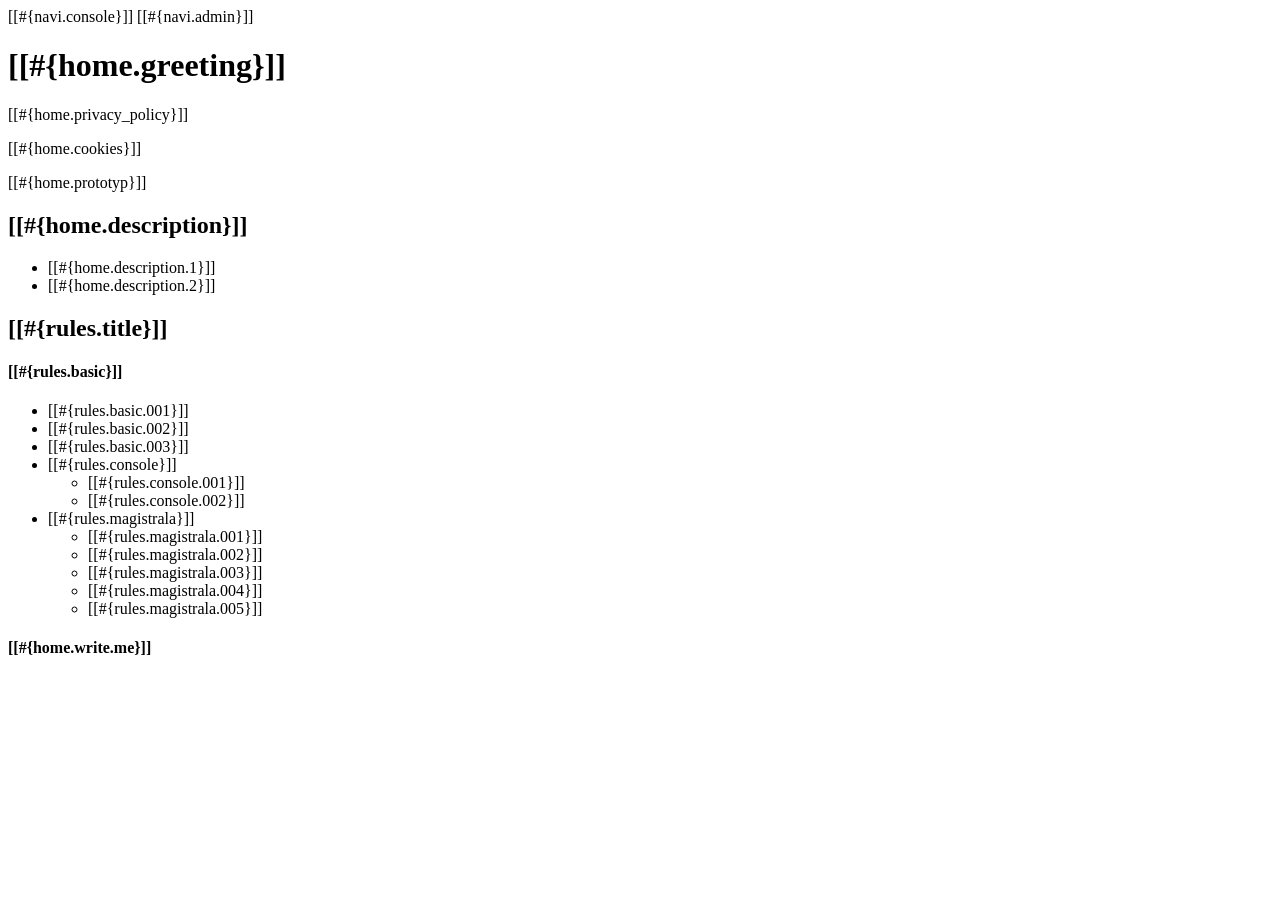
<file: src/main/resources/templates/web/index.html>
<!DOCTYPE html>
<html
        lang="pl" xmlns:th="http://www.thymeleaf.org"
        xmlns:layout="http://www.ultraq.net.nz/thymeleaf/layout"
        layout:decorate="~{layout/base.html}"
>
<head>
    <meta charset="UTF-8"/>
    <meta name="viewport" content="width=device-width, initial-scale=1.0"/>
    <title>[[#{home.title}]]</title>

</head>
<body>

<header layout:fragment="header-content">
    <nav>
        <a class="nav-item" th:href="@{/app/console}">
            <span>[[#{navi.console}]]</span>
        </a>
        <a class="nav-item"
           th:href="@{/app/admin}"
           th:if="${isDev}">
            <span>[[#{navi.admin}]]</span>
        </a>
    </nav>
</header>

<main layout:fragment="main-content">
    <h1>[[#{home.greeting}]]</h1>

    <p id="privacy_policy" class="apla">[[#{home.privacy_policy}]]</p>
    <p id="cookies" class="apla">[[#{home.cookies}]]</p>
    <p id="prototyp" class="apla">[[#{home.prototyp}]]</p>

    <div id="description" class="apla">
        <h2>[[#{home.description}]]</h2>
        <ul>
            <li>[[#{home.description.1}]]</li>
            <li>[[#{home.description.2}]]</li>
        </ul>
    </div>

    <div id="rules" class="apla">
        <h2>[[#{rules.title}]]</h2>
        <h4>[[#{rules.basic}]]</h4>
        <ul>
            <li>[[#{rules.basic.001}]]</li>
            <li>[[#{rules.basic.002}]]</li>
            <li>[[#{rules.basic.003}]]</li>

            <li>[[#{rules.console}]]
                <ul>
                    <li>[[#{rules.console.001}]]</li>
                    <li>[[#{rules.console.002}]]</li>
                </ul>
            </li>

            <li>[[#{rules.magistrala}]]
                <ul>
                    <li>[[#{rules.magistrala.001}]]</li>
                    <li>[[#{rules.magistrala.002}]]</li>
                    <li>[[#{rules.magistrala.003}]]</li>
                    <li>[[#{rules.magistrala.004}]]</li>
                    <li>[[#{rules.magistrala.005}]]</li>
                </ul>
            </li>
        </ul>
    </div>
    <h4 id="write-me"> [[#{home.write.me}]]</h4>
</main>

<footer layout:fragment="footer-content">
</footer>

</body>
</html>
</file>
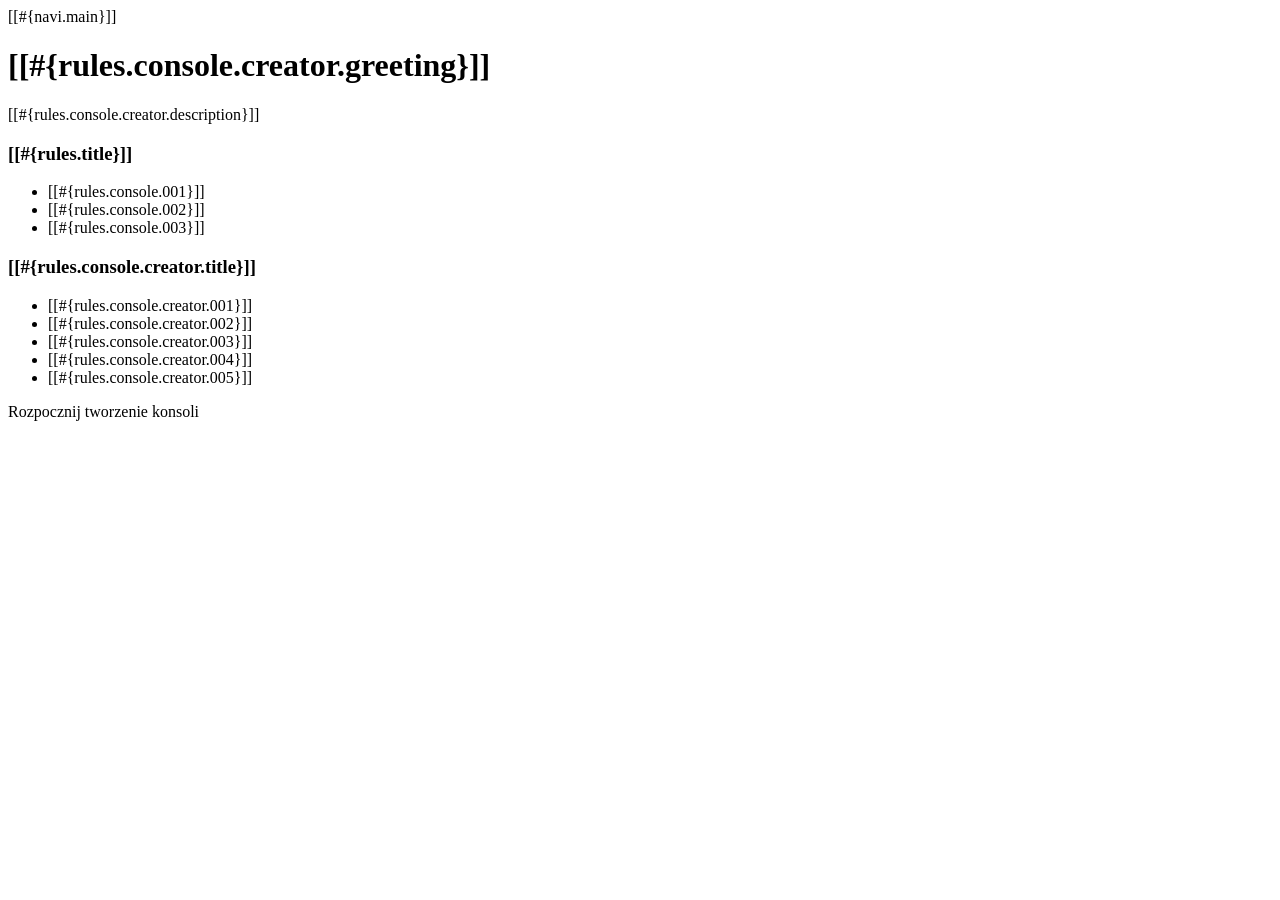
<file: src/main/resources/templates/web/console-creator/index.html>
<!DOCTYPE html>
<html
        lang="pl" xmlns:th="http://www.thymeleaf.org"
        xmlns:layout="http://www.ultraq.net.nz/thymeleaf/layout"
        layout:decorate="~{layout/base.html}"
>
<head>
    <meta charset="UTF-8"/>
    <meta name="viewport" content="width=device-width, initial-scale=1.0"/>
    <title>[[#{console.creator.title}]]</title>
    <link rel="stylesheet" th:href="@{/web/css/const.css}"/>
    <link rel="stylesheet" th:href="@{/web/css/base.css}"/>
    <link rel="stylesheet" th:href="@{/web/css/fragment/notification.css}"/>
</head>
<body>

<header layout:fragment="header-content">
    <nav>
        <a class="nav-item" th:href="@{/}">
            <span>[[#{navi.main}]]</span>
        </a>
    </nav>
</header>


<main layout:fragment="main-content">
    <h1>[[#{rules.console.creator.greeting}]]</h1>
    <p id="description" class="apla">[[#{rules.console.creator.description}]]</p>

    <div id="rules" class="apla">

        <div id="rules-console">
            <h3>[[#{rules.title}]]</h3>
            <ul>
                <li>[[#{rules.console.001}]]</li>
                <li>[[#{rules.console.002}]]</li>
                <li>[[#{rules.console.003}]]</li>
            </ul>
        </div>

        <div id="rules-console-creator">
            <h3>[[#{rules.console.creator.title}]]</h3>
            <ul>
                <li>[[#{rules.console.creator.001}]]</li>
                <li>[[#{rules.console.creator.002}]]</li>
                <li>[[#{rules.console.creator.003}]]</li>
                <li>[[#{rules.console.creator.004}]]</li>
                <li>[[#{rules.console.creator.005}]]</li>
            </ul>
        </div>

    </div>

    <div class="apla">
<!--        <a th:href="@{/register}">Rozpocznij tworzenie konta</a>-->
        <a th:href="@{/console-creator/creator}">Rozpocznij tworzenie konsoli</a>
    </div>

</main>


</body>
</html>
</file>
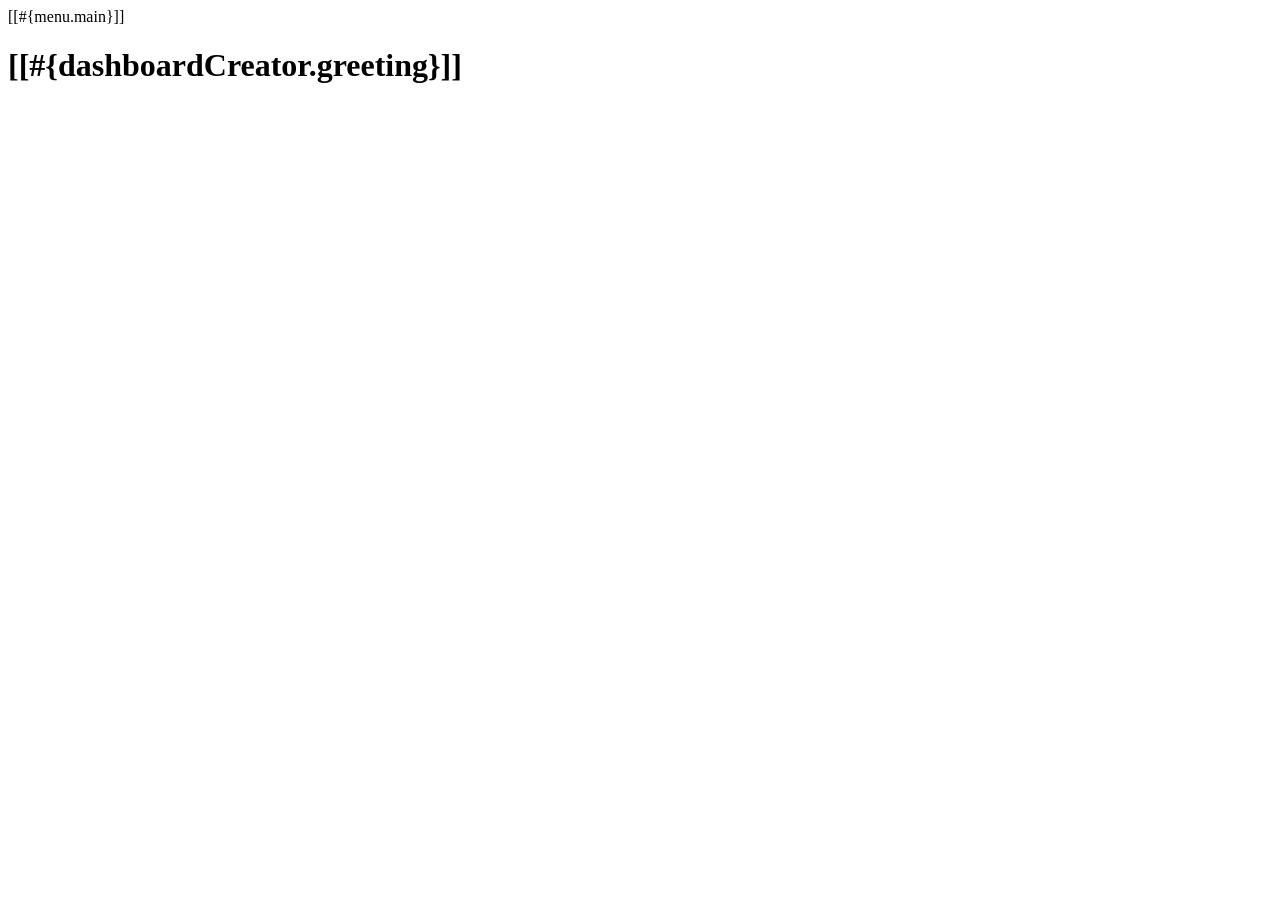
<file: src/main/resources/templates/web/uuid-creator/index.html>
<!DOCTYPE html>
<html
        lang="pl" xmlns:th="http://www.thymeleaf.org"
        xmlns:layout="http://www.ultraq.net.nz/thymeleaf/layout"
        layout:decorate="~{layout/base.html}"
>
<head>
    <meta charset="UTF-8">
    <meta name="viewport" content="width=device-width, initial-scale=1.0">
    <title>[[#{dashboardCreator.title}]]</title>
    <link rel="stylesheet" th:href="@{/web/css/const.css}">
    <link rel="stylesheet" th:href="@{/web/css/home.css}">
</head>
<body>

<header layout:fragment="header-content">
    <nav>
        <a class="nav-item" th:href="@{/}">
            <span>[[#{menu.main}]]</span>
        </a>
    </nav>
</header>


<main layout:fragment="main-content">
    <h1>[[#{dashboardCreator.greeting}]]</h1>
</main>


</body>
</html>
</file>
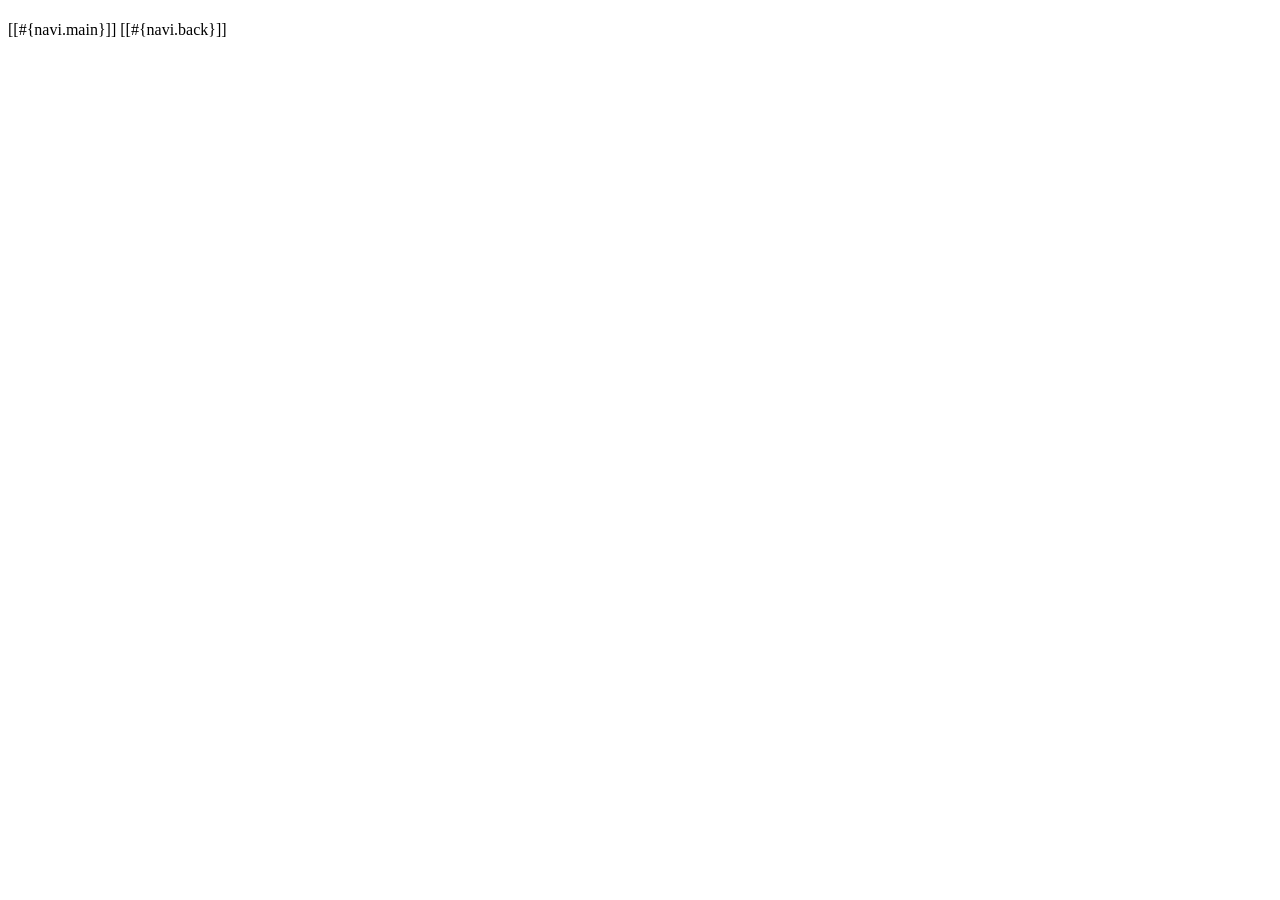
<file: src/main/resources/templates/error/error-base.html>
<!DOCTYPE html>
<html
        lang="pl" xmlns:th="http://www.thymeleaf.org"
>
<head>
    <title>[[#{_.error}]]</title>
</head>
<body>

<div th:fragment="errorLayout(code, title, description)" class="error-container">
    <div class="content apla">
        <div class="error">
            <h1 class="code" th:text="${code}"></h1>
            <h2 class="title" th:text="${title}"></h2>
            <p class="description" th:text="${description}"></p>
        </div>
        <div class="buttonGroup">
            <a class="btn btn-default action-main" th:href="@{/}">
                <span>[[#{navi.main}]]</span>
            </a>
            <a class="btn btn-default action-console" th:href="@{/app/console}">
                <span>[[#{navi.back}]]</span>
            </a>
        </div>
    </div>
</div>

</body>
</html>
</file>
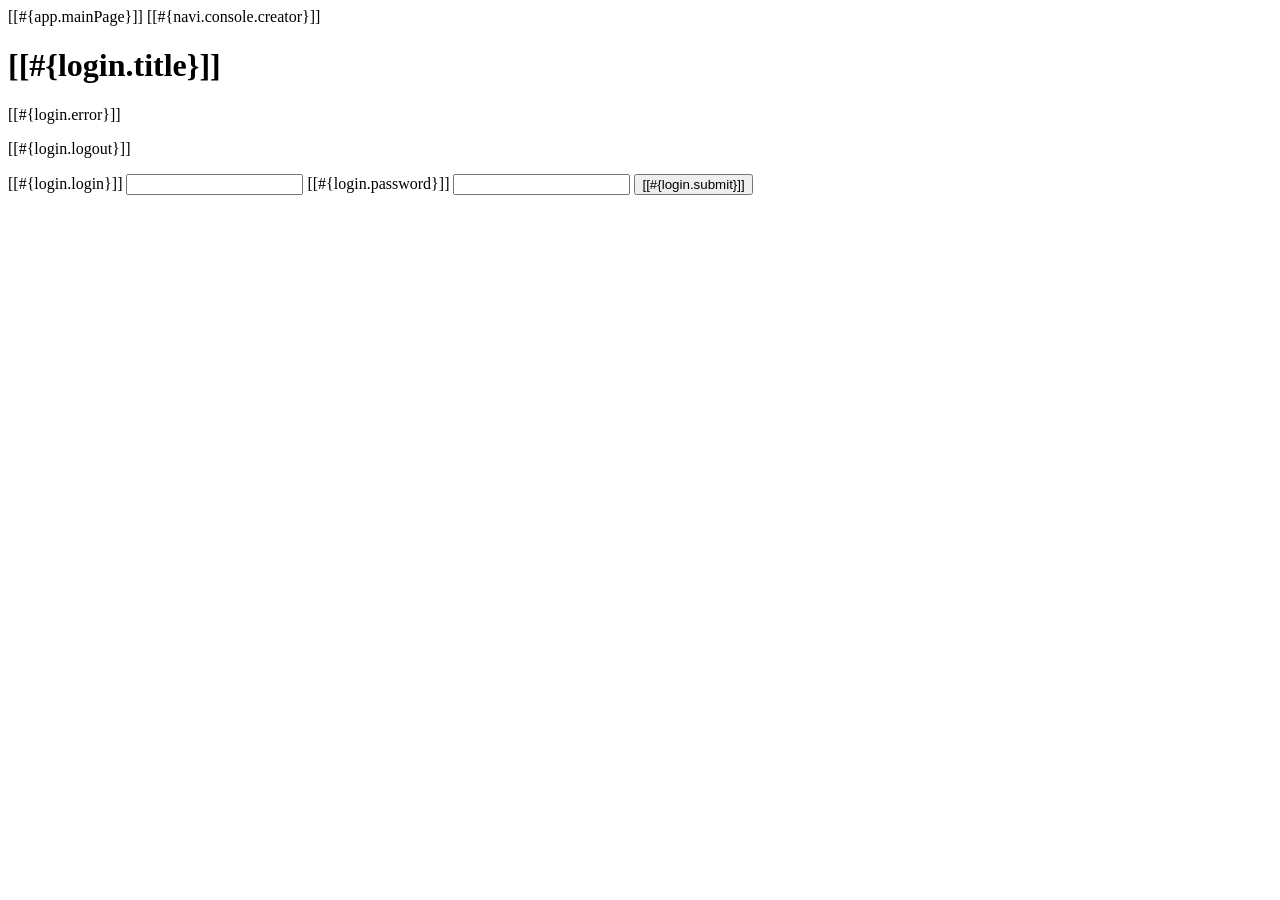
<file: src/main/resources/templates/web/login.html>
<!DOCTYPE html>
<html
        lang="pl" xmlns:th="http://www.thymeleaf.org"
        xmlns:layout="http://www.ultraq.net.nz/thymeleaf/layout"
        layout:decorate="~{layout/base.html}"
>
<head>
    <title>[[#{login.pageTitle}]]</title>
    <link rel="stylesheet" th:href="@{/web/css/const.css}"/>
    <link rel="stylesheet" th:href="@{/web/css/apla.css}"/>
    <link rel="stylesheet" th:href="@{/web/css/login.css}"/>
</head>
<body>

<header layout:fragment="header-content">
    <nav>
        <a class="nav-item" th:href="@{/}">
            <span>[[#{app.mainPage}]]</span>
        </a>
        <a class="nav-item" th:href="@{/console-creator}" th:unless="${adminLogin}">
            <span>[[#{navi.console.creator}]]</span>
        </a>
    </nav>
</header>

<main layout:fragment="main-content">
    <div class="apla">
        <form th:action="@{/login}" method="post">
            <h1>[[#{login.title}]]</h1>

            <p th:if="${param.error}">[[#{login.error}]]</p>
            <p th:if="${param.logout}">[[#{login.logout}]]</p>

            <label>
                [[#{login.login}]]
                <input name="username" autocomplete="username" required>
            </label>

            <label>
                [[#{login.password}]]
                <input
                        type="password" name="password"
                        autocomplete="current-password" required
                >
            </label>

            <button type="submit" class="btn btn-default">[[#{login.submit}]]</button>
        </form>
    </div>
</main>
</body>
</html>
</file>
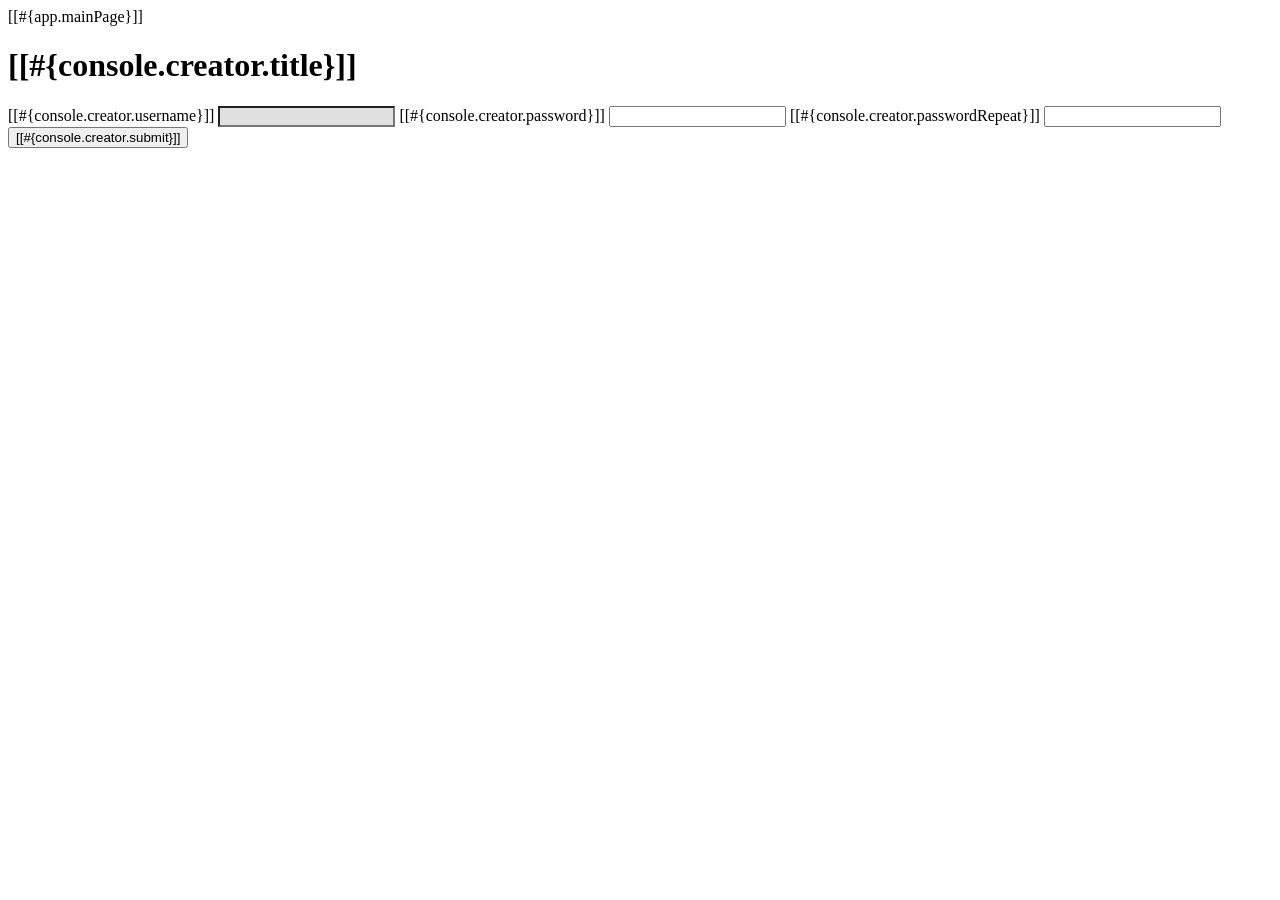
<file: src/main/resources/templates/web/console-creator/creator.html>
<!DOCTYPE html>
<html
        lang="pl" xmlns:th="http://www.thymeleaf.org"
        xmlns:layout="http://www.ultraq.net.nz/thymeleaf/layout"
        layout:decorate="~{layout/base.html}"
>
<head>
    <title>[[#{console.creator.pageTitle}]]</title>
    <link rel="stylesheet" th:href="@{/web/css/const.css}"/>
    <link rel="stylesheet" th:href="@{/web/css/apla.css}"/>
    <link rel="stylesheet" th:href="@{/web/css/login.css}"/>
</head>
<body>

<header layout:fragment="header-content">
    <nav>
        <a class="nav-item" th:href="@{/}">
            <span>[[#{app.mainPage}]]</span>
        </a>
    </nav>
</header>

<main layout:fragment="main-content">
    <div class="apla">
        <form id="creatorForm" th:action="@{/console-creator/creator}" method="post">
            <h1>[[#{console.creator.title}]]</h1>

            <p th:if="${error}" class="error-msg" th:text="${error}"></p>

            <label for="username">
                [[#{console.creator.username}]]
            </label>
            <input
                    type="text" name="username" id="username"
                    th:value="${username != null ? username : uuid}"
                    autocomplete="username" required
                    onkeydown="return false;"
                    style="background-color: #e0e0e0; cursor: not-allowed;"
            >

            <label for="password">
                [[#{console.creator.password}]]
            </label>
            <input
                    type="password" name="password" id="password"
                    autocomplete="new-password" required
            >

            <label for="passwordRepeat">
                [[#{console.creator.passwordRepeat}]]
            </label>
            <input
                    type="password" name="passwordRepeat" id="passwordRepeat"
                    autocomplete="new-password" required
            >

            <button type="submit" class="btn btn-default">[[#{console.creator.submit}]]</button>
        </form>
    </div>

    <script>
        const form = document.getElementById('creatorForm');
        const usernameInput = document.getElementById('username');

        usernameInput.addEventListener('paste', (e) => {
            e.preventDefault()
        });

        form.addEventListener('submit', async function (event) {
            const passwordInput = document.getElementById('password');
            const passwordRepeatInput = document.getElementById('passwordRepeat');

            if (passwordInput.value !== passwordRepeatInput.value) {
                return;
            }

            if (window.PasswordCredential && usernameInput.value && passwordInput.value) {
                event.preventDefault();

                try {
                    const credential = new PasswordCredential({
                        id: usernameInput.value,
                        password: passwordInput.value,
                        name: 'Konsola ' + usernameInput.value
                    });

                    await navigator.credentials.store(credential);
                } catch (err) {
                    console.error('Błąd zapisu poświadczeń:', err);
                } finally {
                    form.submit();
                }
            }
        });
    </script>
</main>

</body>
</html>
</file>
